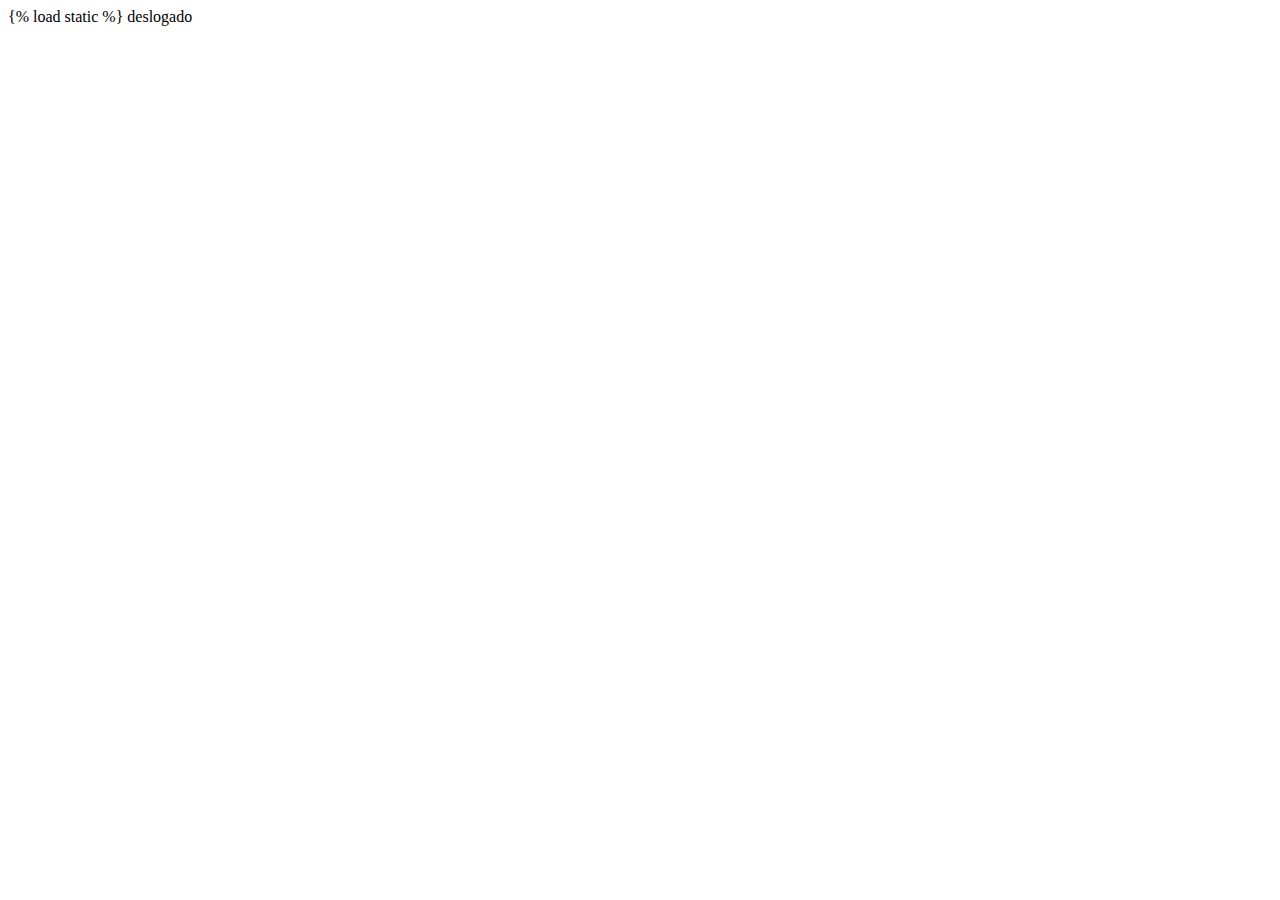
<file: templates/logout.html>
<!DOCTYPE html>
<html>
  <head>
	{% load static %}
   
    <meta charset="UTF-8">
    <meta name="viewport" content="widtd=device-widtd, initial-scale=1.0">
    <meta http-equiv="X-UA-Compatible" content="ie=edge">
    	<title> Cadastro de Itens </title>
  </head>
  <body>
     deslogado
  </body>	
	
</html>
</file>
